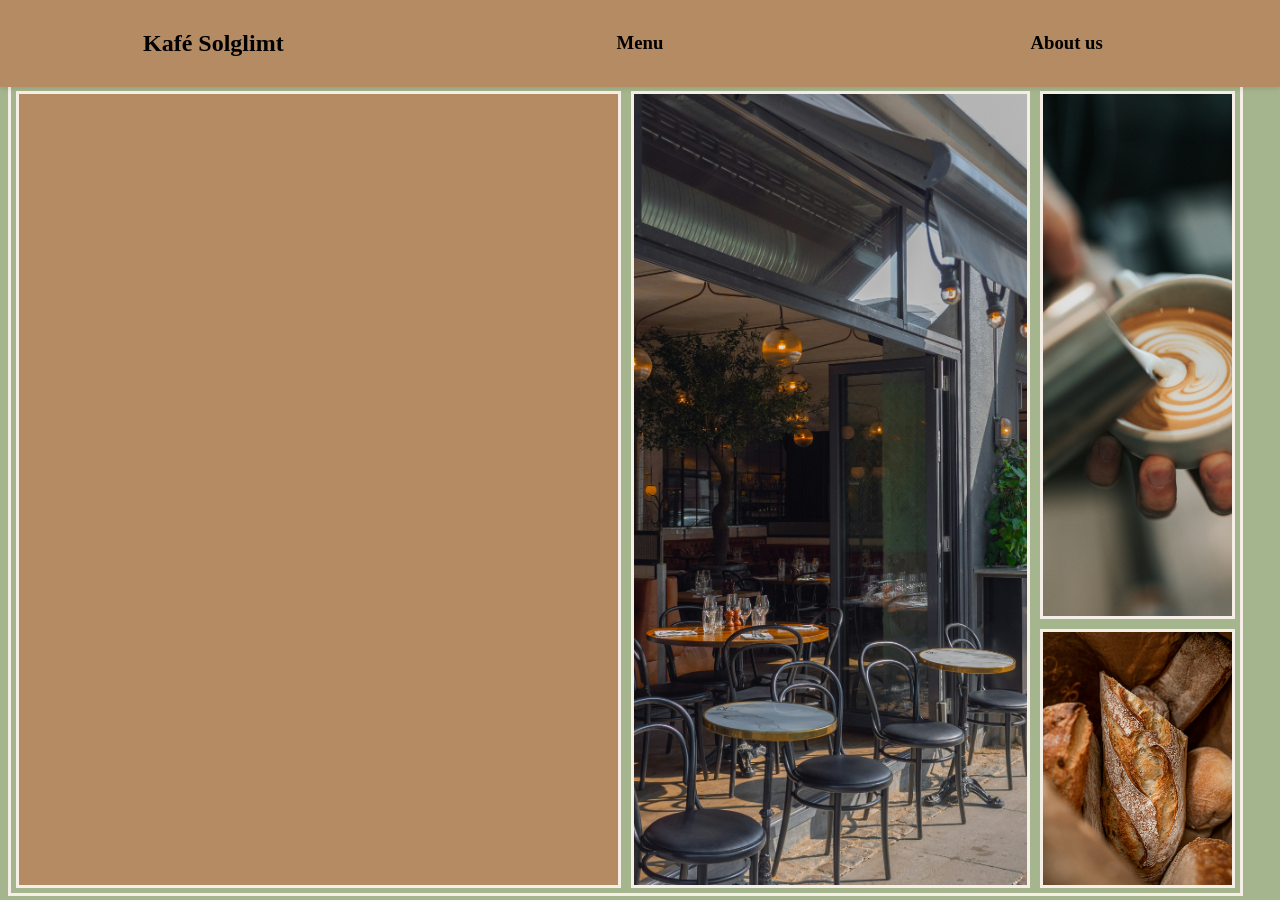
<file: index.html>
<!DOCTYPE html>
<html lang="en">
<head>
    <meta charset="UTF-8">
    <meta name="viewport" content="width=device-width, initial-scale=1.0">
    <meta http-equiv="X-UA-Compatible" content="ie=edge">
    <link rel="stylesheet" type="text/css" href="css/style.css">
    <title>Cozé</title>
</head>
<body>
<div id="Header">
        <nav>
            <a href="index.html" class="interactable"><h2>Kafé Solglimt</h2></a>
            <a href="menu.html" class="interactable"><h3>Menu</h3></a>
            <a href="aboutus.html" class="interactable"><h3>About us</h3></a>
        </nav>
    </div>
    <div id="Home_page">
        <section id="Main_box"></section>
        <section id="Larger_box"></section>
        <section id="Large_box"></section>
        <section id="Medium_box"></section>
        <section id="Small_box"></section>

    </div>
    <div id="Menu">
        <section id="Menu_options"></section>

    </div>
    <div id="About us">
        <section id="About_us"></section>

    </div>
        
        <nav></nav>
        <section></section>

</body>
</html>
</file>
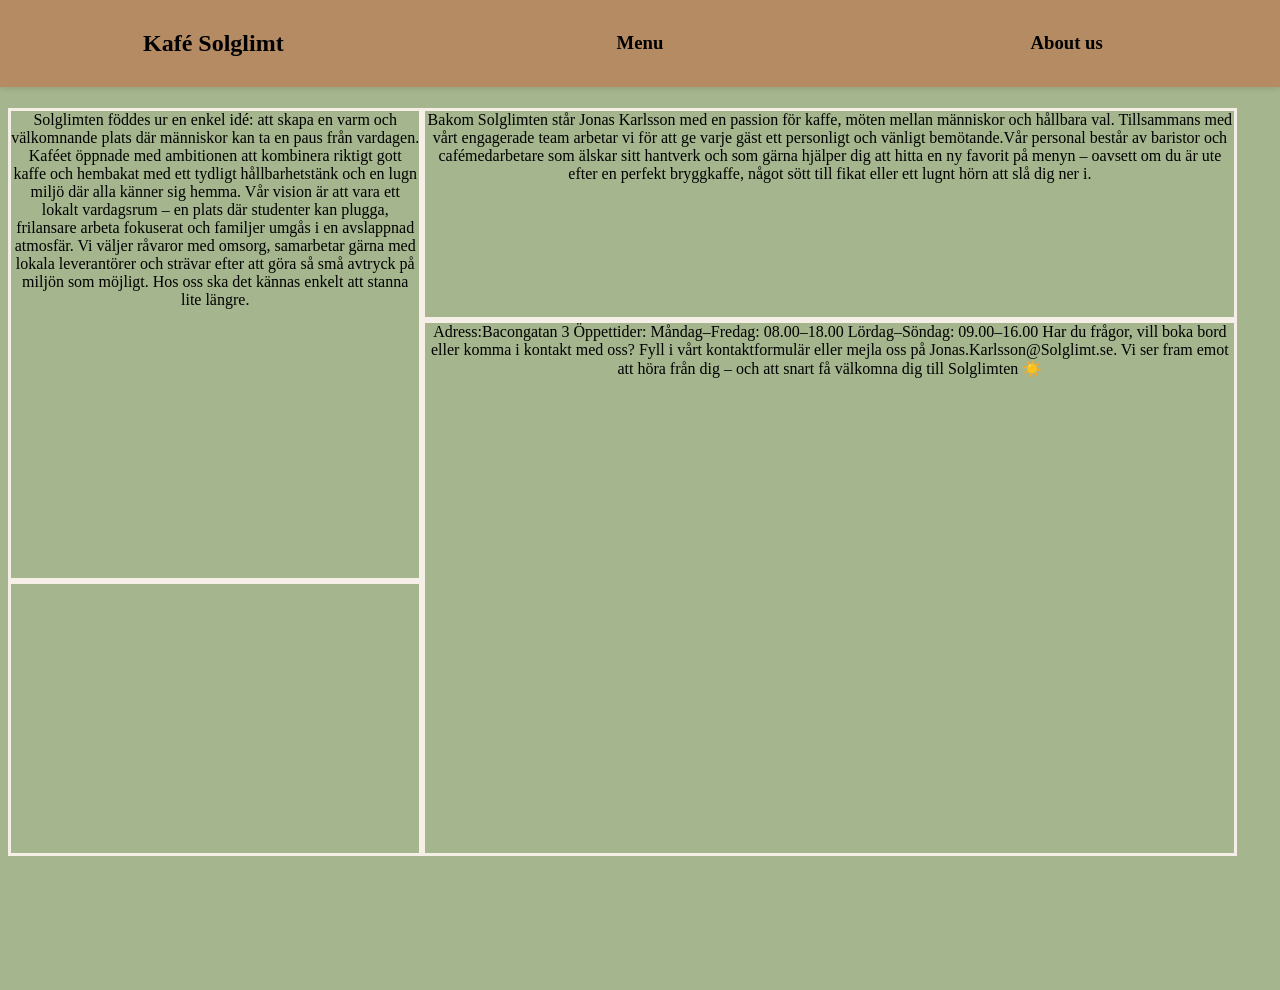
<file: aboutus.html>
<!DOCTYPE html>
<html lang="en">
<head>
    <meta charset="UTF-8">
    <meta name="viewport" content="width=device-width, initial-scale=1.0">
    <meta http-equiv="X-UA-Compatible" content="ie=edge">
    <link rel="stylesheet" type="text/css" href="css/style.css">
    <title>Menu</title>
</head>
<body>
<div id="Header">
        <nav>
            <a href="index.html" class="interactable"><h2>Kafé Solglimt</h2></a>
            <a href="menu.html" class="interactable"><h3>Menu</h3></a>
            <a href="aboutus.html" class="interactable"><h3>About us</h3></a>
        </nav>
    </div>
<div id="aboutus">
    <section id="box1">Solglimten föddes ur en enkel idé: att skapa en varm och välkomnande plats där människor kan ta en paus från vardagen. Kaféet öppnade med ambitionen att kombinera riktigt gott kaffe och hembakat med ett tydligt hållbarhetstänk och en lugn miljö där alla känner sig hemma. Vår vision är att vara ett lokalt vardagsrum – en plats där studenter kan plugga, frilansare arbeta fokuserat och familjer umgås i en avslappnad atmosfär. Vi väljer råvaror med omsorg, samarbetar gärna med lokala leverantörer och strävar efter att göra så små avtryck på miljön som möjligt. Hos oss ska det kännas enkelt att stanna lite längre.</section>

    <section id="box2">Bakom Solglimten står Jonas Karlsson med en passion för kaffe, möten mellan människor och hållbara val. Tillsammans med vårt engagerade team arbetar vi för att ge varje gäst ett personligt och vänligt bemötande.Vår personal består av baristor och cafémedarbetare som älskar sitt hantverk och som gärna hjälper dig att hitta en ny favorit på menyn – oavsett om du är ute efter en perfekt bryggkaffe, något sött till fikat eller ett lugnt hörn att slå dig ner i.</section>

    <section id="box3">
        Adress:Bacongatan 3

Öppettider:
Måndag–Fredag: 08.00–18.00
Lördag–Söndag: 09.00–16.00

Har du frågor, vill boka bord eller komma i kontakt med oss?
Fyll i vårt kontaktformulär eller mejla oss på Jonas.Karlsson@Solglimt.se. Vi ser fram emot att höra från dig – och att snart få välkomna dig till Solglimten ☀️</section>
    <section id="box4"></section>
    <section id="box5"></section>
    <section id="box6"></section>
</div>
</body>
</html>
</file>
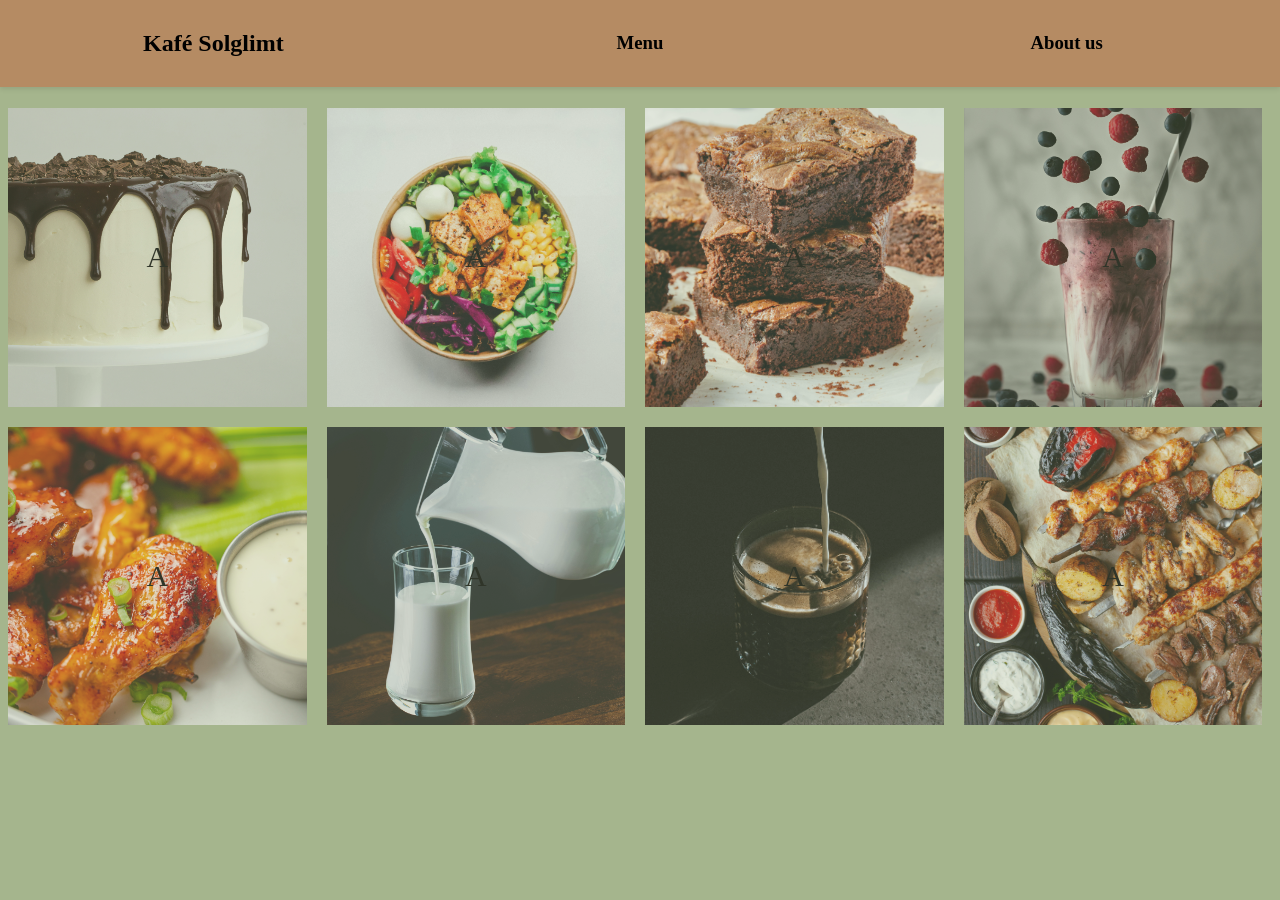
<file: menu.html>
<!DOCTYPE html>
<html lang="en">
<head>
    <meta charset="UTF-8">
    <meta name="viewport" content="width=device-width, initial-scale=1.0">
    <meta http-equiv="X-UA-Compatible" content="ie=edge">
    <link rel="stylesheet" type="text/css" href="css/style.css">
    <title>Menu</title>
</head>
<body>
    <div id="wrapper_menu">
<div id="Header">
        <nav>
            <a href="index.html" class="interactable"><h2>Kafé Solglimt</h2></a>
            <a href="menu.html" class="interactable"><h3>Menu</h3></a>
            <a href="aboutus.html" class="interactable"><h3>About us</h3></a>
        </nav>
    </div>
<div id="flexy">
<section id="boxy1">A</section>
<section id="boxy2">A</section>
<section id="boxy3">A</section>
<section id="boxy4">A</section>
<section id="boxy5">A</section>
<section id="boxy6">A</section>
<section id="boxy7">A</section>
<section id="boxy8">A</section>

</div>
</div>

</body>
</html>
</file>
<file: css/style.css>
body {
  height: 98vh;
  width: 98%;
  background-color: #a5b58d;
}
#Header {
  position: fixed;
  top: 0;
  left: 0;
  width: 100%;
  background-color: #b58b63;
  padding: 10px 0;
  box-shadow: 0 2px 5px rgba(0,0,0,0.1);
  border-color: solid white;
}

#Header nav {
  display: grid;
  grid-template-columns: 1fr 1fr 1fr;
  align-items: center;
}

#Header a {
  text-align: center;   
  text-decoration: none;
  color: black;
}

#Home_page {
 display: grid;
 grid-template-areas: 
 '. . . . . .'
 'Mab Mab Mab Lb Lb Mb'
 'Mab Mab Mab Lb Lb Mb'
 'Mab Mab Mab Lb Lb Sb';
 grid-template-columns: repeat(6, 1fr);
 grid-template-rows: 75px 1fr 1fr 1fr;
 border: solid #f6efe8;
 height: 98vh;
 width: 98%;
}
#Main_box {
 grid-area: Mab;
 background-color: #b58b63;
 border: solid #f6efe8;
 margin: 5px;
}
#Larger_box {
 grid-area: Lab;
}
#Large_box {
 grid-area: Lb;
 background-color: rgba(255, 128, 0, 0.559);
 border: solid #f6efe8;
 margin: 5px;
 background-image: url("../img/Cozé_from_the_outside.jpg");
 background-size: cover;
 background-position: center;
 background-repeat: no-repeat;

}
#Medium_box {
 grid-area: Mb;
 background-color: brown;
 border: solid #f6efe8;
 background-image: url("../img/Cup_of_Joe.jpg");
 background-size: cover;
 background-position: center;
 background-repeat: no-repeat;
 margin: 5px;
}
#Small_box {
 grid-area: Sb;
 background-color: blueviolet;
 border: solid #f6efe8;
 margin: 5px;
 background-image: url("../img/Bread_bag.jpg");
 background-size: cover;
 background-position: center;
 background-repeat: no-repeat;
}
#wrapper_menu {
  grid-template-areas: 
  'f';
  
}
#flexy {
  display: grid;
  grid-template-columns: repeat(4, 1fr); 
  gap: 20px; 
  justify-items: center;
  align-items: center;  
  width: 100%;
  max-width: 1600px; 
  margin: 0 auto; 
  padding-top: 100px;
}
#flexy section {
 width: 100%;
  aspect-ratio: 1 / 1;
  background-color: #8fa0bf;
  opacity: 70%;
  transition: 0.1s;
  display: flex;
  justify-content: center;
  align-items: center;
  font-size: 30px;
}
#flexy section:hover {
  border: solid;
    border-width: 1%;
    border-color: #ffffff;
    box-shadow: #ffffff 10px 10px 10px;
    opacity: 100%;
    flex-wrap: wrap;
    max-height: 60vh;
}
#boxy1 {
  background-image: url("../img/american-heritage-chocolate-vdx5hPQhXFk-unsplash.jpg");
  background-size: cover;
  background-position: center;
}
#boxy2 {
  background-image: url("../img/anh-nguyen-kcA-c3f_3FE-unsplash.jpg");
  background-size: cover;
  background-position: center;
}
#boxy3 {
  background-image: url("../img/anna-przepiorka-LjtviHokbr4-unsplash.jpg");
  background-size: cover;
  background-position: center;
}
#boxy4 {
  background-image: url("../img/arvid-skywalker-h6ccJcVHh20-unsplash.jpg");
  background-size: cover;
  background-position: center;
}
#boxy5 {
  background-image: url("../img/chad-montano-gE28aTnlqJA-unsplash.jpg");
  background-size: cover;
  background-position: center;
}
#boxy6 {
  background-image: url("../img/eiliv-aceron-_8bnn1GqX70-unsplash.jpg");
  background-size: cover;
  background-position: center;
}
#boxy7 {
  background-image: url("../img/patrick-langwallner-Kt1Mk1BrqdU-unsplash.jpg");
  background-size: cover;
  background-position: center;
}
#boxy8 {
  background-image: url("../img/victoria-shes-UC0HZdUitWY-unsplash.jpg");
  background-size: cover;
  background-position: center;
}
#aboutus {
  grid-template-areas: 
  'b1 b1 b1 b2 b2'
  'b1 b1 b1 b3 b3'
  'b4 b4 b4 b3 b3'
  'b4 b4 b4 b3 b3';
  display: grid;
  height: 98vh;
  width: 98%;
  padding-top: 100px;
}
#box1 {
  grid-area: b1;
  border: solid #f6efe8;
  text-align: center;
}
#box2 {
  grid-area: b2;
  border: solid #f6efe8;
  text-align: center;
}
#box3 {
  grid-area: b3;
  border: solid #f6efe8;
  text-align: center;
}
#box4 {
  grid-area: b4;
  border: solid #f6efe8;
  text-align: center;
}
</file>
